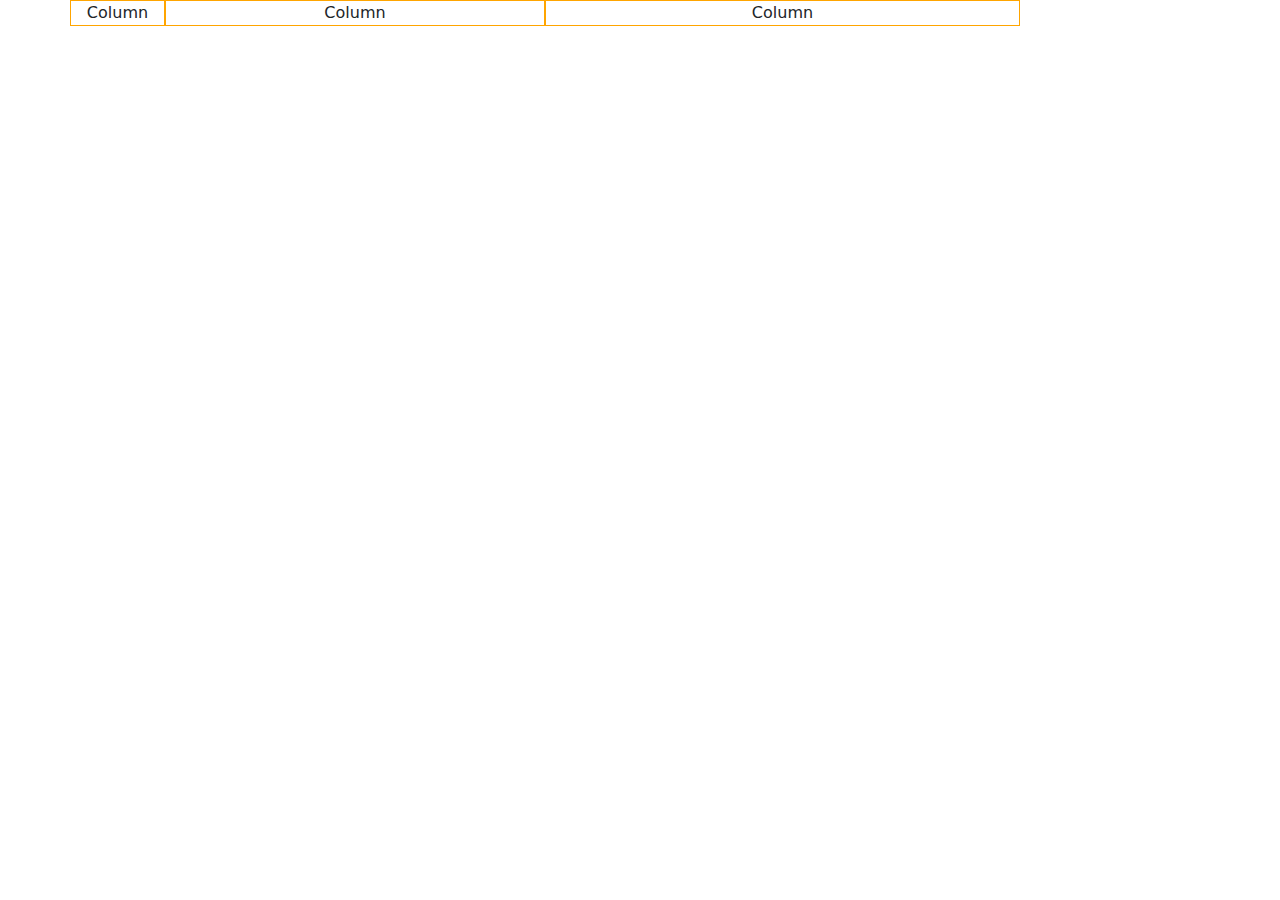
<file: #02. Cách sử dụng Grid system/index.html>
<html lang="en">
    <head>
        <meta charset="UTF-8" />
        <meta name="viewport" content="width=device-width, initial-scale=1.0" />
        <title>#02. Cách sử dụng Grid system</title>
        <link
            href="https://cdn.jsdelivr.net/npm/bootstrap@5.3.3/dist/css/bootstrap.min.css"
            rel="stylesheet"
            integrity="sha384-QWTKZyjpPEjISv5WaRU9OFeRpok6YctnYmDr5pNlyT2bRjXh0JMhjY6hW+ALEwIH"
            crossorigin="anonymous"
        />
    </head>
    <body>
        <div class="container text-center">
            <div class="row">
                <div class="col col-6 col-sm-4 col-lg-1" style="border: 1px solid orange">Column</div>
                <div class="col col-3 col-sm-6 col-lg-4" style="border: 1px solid orange">Column</div>
                <div class="col col-3 col-sm-2 col-lg-5" style="border: 1px solid orange">Column</div>
            </div>
        </div>
    </body>
</html>
</file>
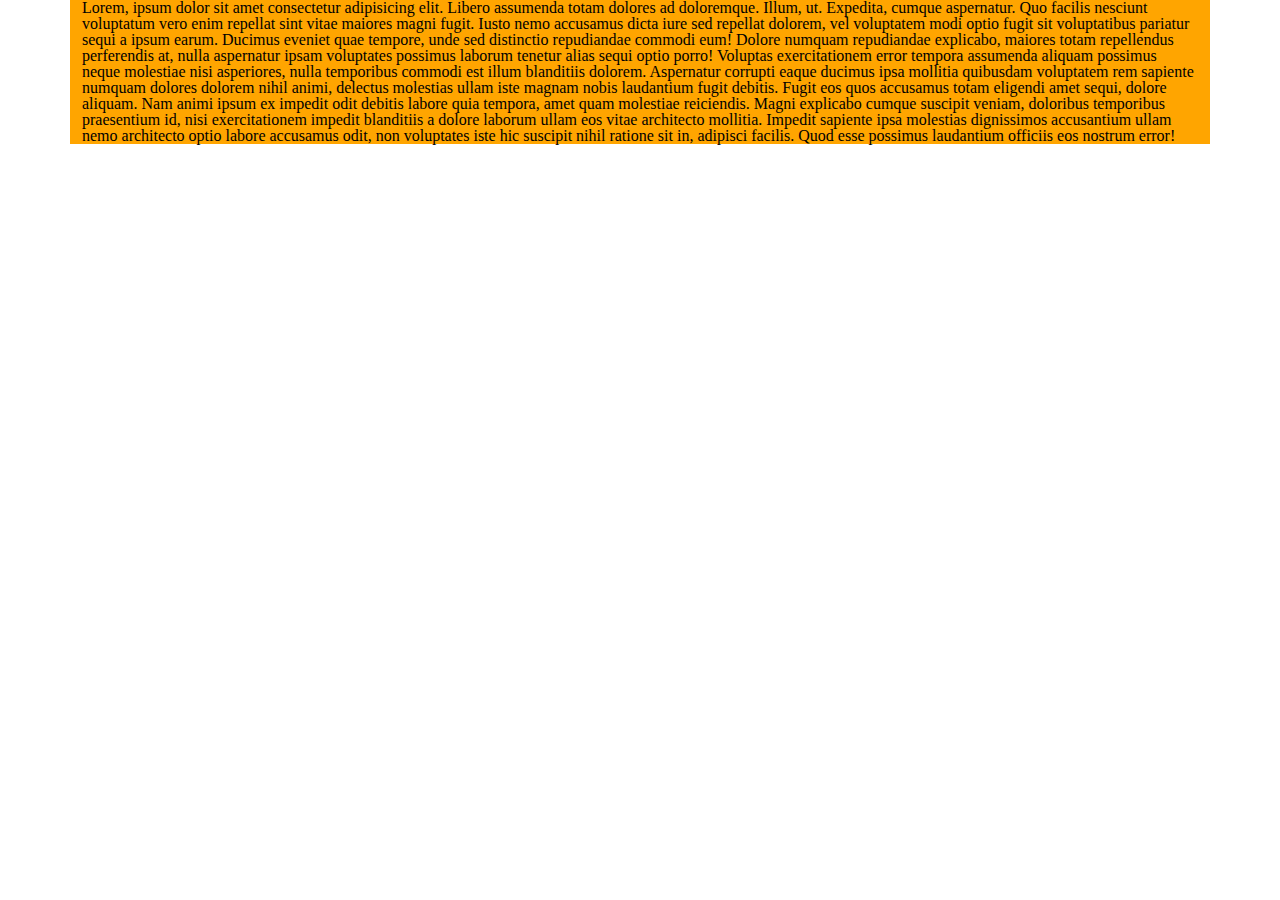
<file: #03. Xây dựng grid system container/index.html>
<html lang="en">
    <head>
        <meta charset="UTF-8" />
        <meta name="viewport" content="width=device-width, initial-scale=1.0" />
        <title>Document</title>
        <!-- Reset css -->
        <link rel="stylesheet" href="reset.css" />
        <!-- Grid system -->
        <link rel="stylesheet" href="grid.css" />
        <!-- Custom css -->
        <link rel="stylesheet" href="style.css" />
    </head>
    <body>
        <div class="container">
            Lorem, ipsum dolor sit amet consectetur adipisicing elit. Libero assumenda totam dolores ad
            doloremque. Illum, ut. Expedita, cumque aspernatur. Quo facilis nesciunt voluptatum vero enim
            repellat sint vitae maiores magni fugit. Iusto nemo accusamus dicta iure sed repellat dolorem, vel
            voluptatem modi optio fugit sit voluptatibus pariatur sequi a ipsum earum. Ducimus eveniet quae
            tempore, unde sed distinctio repudiandae commodi eum! Dolore numquam repudiandae explicabo,
            maiores totam repellendus perferendis at, nulla aspernatur ipsam voluptates possimus laborum
            tenetur alias sequi optio porro! Voluptas exercitationem error tempora assumenda aliquam possimus
            neque molestiae nisi asperiores, nulla temporibus commodi est illum blanditiis dolorem. Aspernatur
            corrupti eaque ducimus ipsa mollitia quibusdam voluptatem rem sapiente numquam dolores dolorem
            nihil animi, delectus molestias ullam iste magnam nobis laudantium fugit debitis. Fugit eos quos
            accusamus totam eligendi amet sequi, dolore aliquam. Nam animi ipsum ex impedit odit debitis
            labore quia tempora, amet quam molestiae reiciendis. Magni explicabo cumque suscipit veniam,
            doloribus temporibus praesentium id, nisi exercitationem impedit blanditiis a dolore laborum ullam
            eos vitae architecto mollitia. Impedit sapiente ipsa molestias dignissimos accusantium ullam nemo
            architecto optio labore accusamus odit, non voluptates iste hic suscipit nihil ratione sit in,
            adipisci facilis. Quod esse possimus laudantium officiis eos nostrum error!
        </div>
    </body>
</html>
</file>
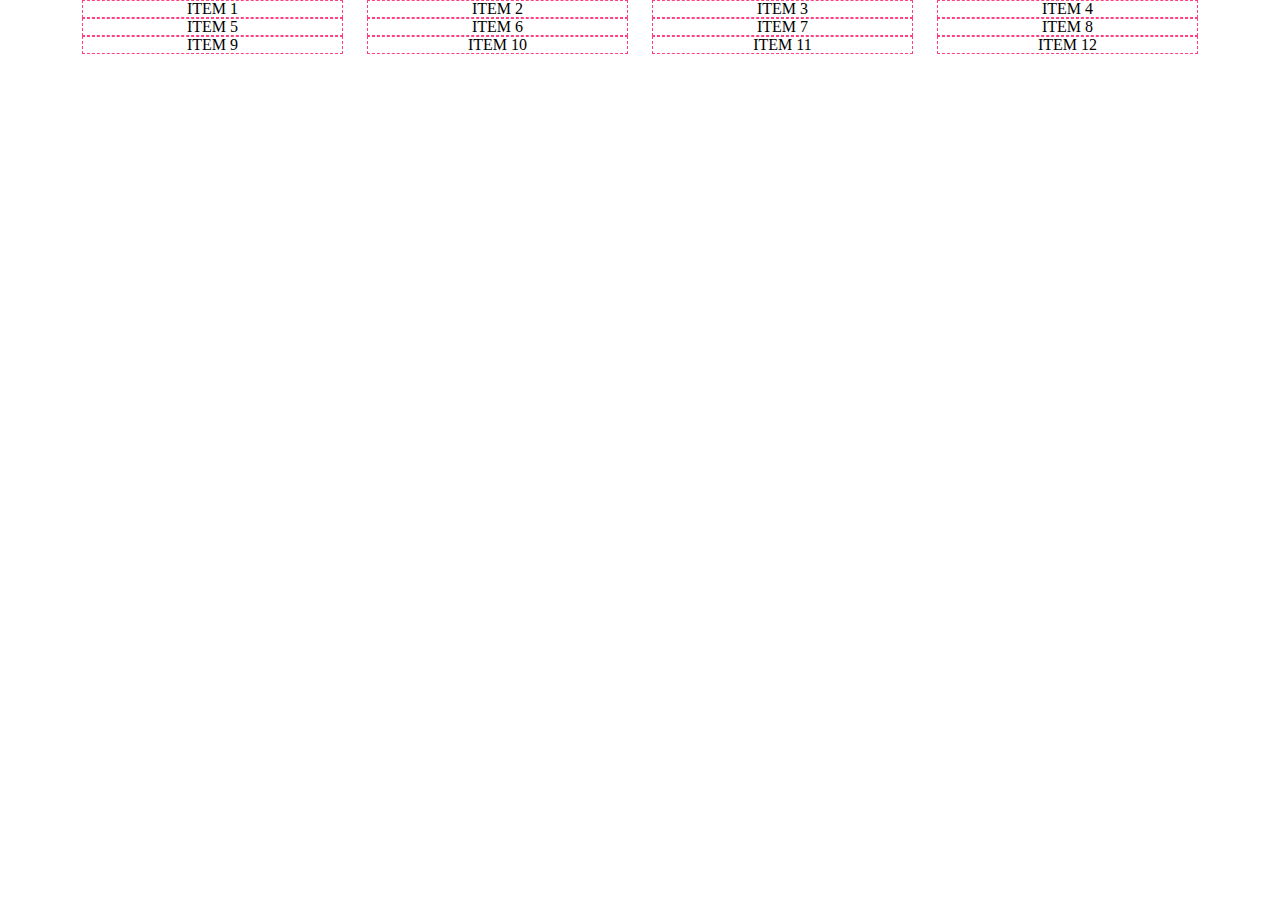
<file: demo/index.html>
<html lang="en">
    <head>
        <meta charset="UTF-8" />
        <meta name="viewport" content="width=device-width, initial-scale=1.0" />
        <title>Demo Using Grid-System</title>
        <!-- reset css -->
        <link rel="stylesheet" href="reset.css" />
        <!-- Variable -->
        <link rel="stylesheet" href="_variable.css" />
        <!-- grid-system -->
        <link rel="stylesheet" href="grid.css" />
        <!-- custom css -->
        <link rel="stylesheet" href="style.css" />
        <!-- <link
            href="https://cdn.jsdelivr.net/npm/bootstrap@5.3.3/dist/css/bootstrap.min.css"
            rel="stylesheet"
            integrity="sha384-QWTKZyjpPEjISv5WaRU9OFeRpok6YctnYmDr5pNlyT2bRjXh0JMhjY6hW+ALEwIH"
            crossorigin="anonymous"
        /> -->
    </head>
    <body>
        <div class="container">
            <div class="row row-cols-2 row-cols-sm-2 row-cols-lg-4">
                <!-- <div class="row"> -->
                <div class="col">
                    <div class="card">ITEM 1</div>
                </div>
                <div class="col">
                    <div class="card">ITEM 2</div>
                </div>
                <div class="col">
                    <div class="card">ITEM 3</div>
                </div>
                <div class="col">
                    <div class="card">ITEM 4</div>
                </div>
                <div class="col">
                    <div class="card">ITEM 5</div>
                </div>
                <div class="col">
                    <div class="card">ITEM 6</div>
                </div>
                <div class="col">
                    <div class="card">ITEM 7</div>
                </div>
                <div class="col">
                    <div class="card">ITEM 8</div>
                </div>
                <div class="col">
                    <div class="card">ITEM 9</div>
                </div>
                <div class="col">
                    <div class="card">ITEM 10</div>
                </div>
                <div class="col">
                    <div class="card">ITEM 11</div>
                </div>
                <div class="col">
                    <div class="card">ITEM 12</div>
                </div>
            </div>
        </div>
    </body>
</html>
</file>
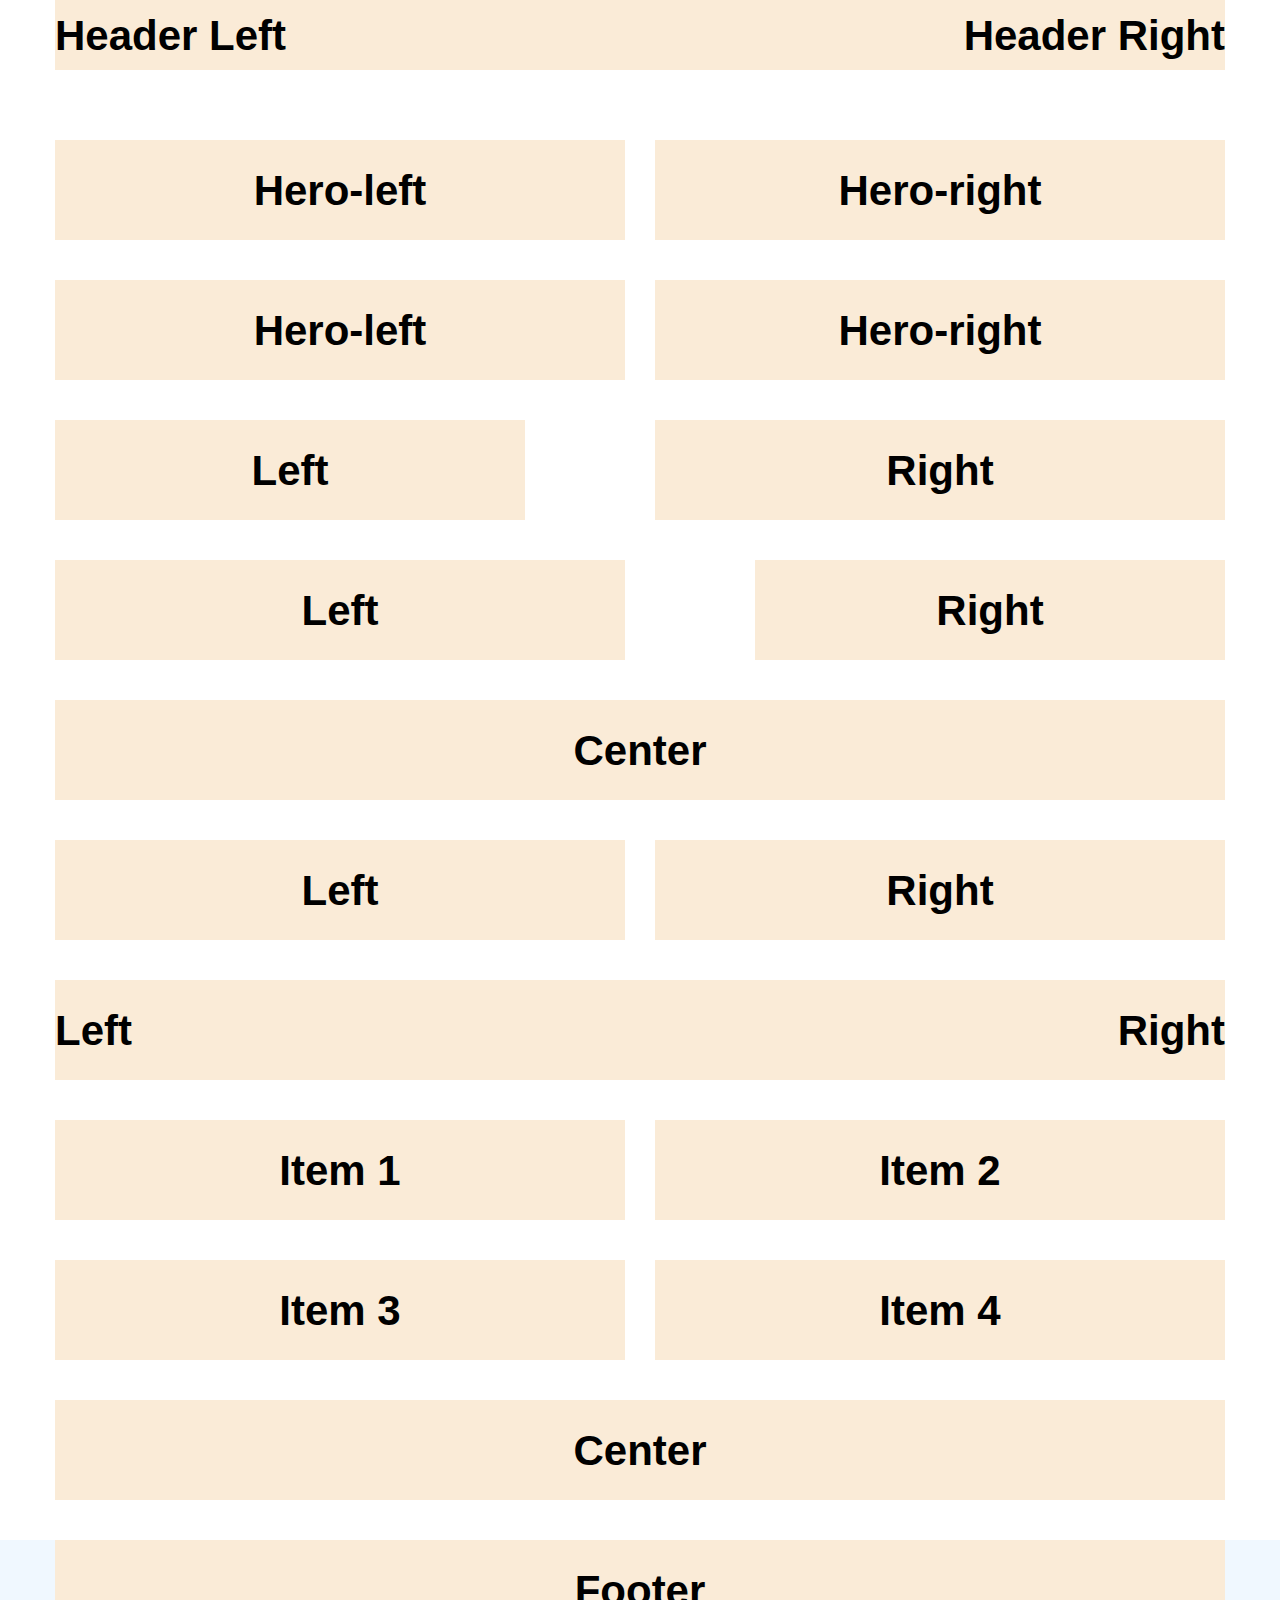
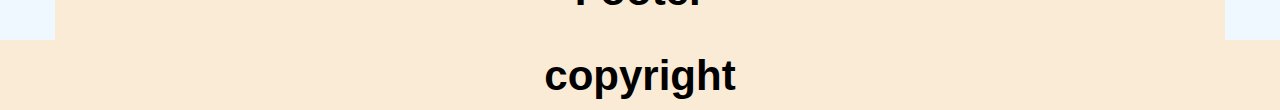
<file: docs/index.html>
<html lang="en">
    <head>
        <meta charset="UTF-8" />
        <meta name="viewport" content="width=device-width, initial-scale=1.0" />
        <title>Test Layout</title>
        <!-- reset -->
        <link rel="stylesheet" href="reset.css" />
        <!-- grid -->
        <link rel="stylesheet" href="grid.css" />
        <!-- style -->
        <link rel="stylesheet" href="style.css" />
        <link
            rel="shortcut icon"
            href="https://cdn-icons-png.flaticon.com/512/6637/6637207.png"
            type="image/x-icon"
        />
    </head>
    <body>
        <div class="container">
            <!-- Header -->
            <header class="header">
                <div class="inner center center-between">
                    <div>Header Left</div>
                    <div>Header Right</div>
                </div>
            </header>

            <!-- hero -->
            <section class="hero">
                <div class="row section-row">
                    <div class="col-lg-6 col-md-6">
                        <div class="inner">Hero-left</div>
                    </div>
                    <div class="col-lg-6 col-md-6">
                        <div class="inner">Hero-right</div>
                    </div>
                </div>

                <div class="row section-row">
                    <div class="col-lg-6 col-md-6">
                        <div class="inner">Hero-left</div>
                    </div>
                    <div class="col-lg-6 col-md-6">
                        <div class="inner">Hero-right</div>
                    </div>
                </div>
            </section>

            <!-- section 2 -->
            <section>
                <div class="row">
                    <div class="col-lg-5 col-md-6">
                        <div class="inner">Left</div>
                    </div>
                    <div class="offset-lg-1 col-md-6 offset-md-0">
                        <div class="inner">Right</div>
                    </div>
                </div>
            </section>

            <!-- section 3 -->
            <section>
                <div class="row">
                    <div class="col-md-6">
                        <div class="inner">Left</div>
                    </div>
                    <div class="col-lg-5 offset-lg-1 col-md-6 offset-md-0">
                        <div class="inner">Right</div>
                    </div>
                </div>
            </section>

            <!-- section 4 -->
            <section>
                <div class="row">
                    <div class="col">
                        <div class="inner center">Center</div>
                    </div>
                </div>

                <div class="row row-cols-md-2 row-cols-1">
                    <div class="col">
                        <div class="inner">Left</div>
                    </div>
                    <div class="col">
                        <div class="inner">Right</div>
                    </div>
                </div>
            </section>

            <!-- section 5 -->
            <section>
                <div class="row">
                    <div class="col">
                        <div class="inner center center-between">
                            <div>Left</div>
                            <div>Right</div>
                        </div>
                    </div>
                </div>

                <div class="row row-cols-md-2 row-cols-1">
                    <div class="col">
                        <div class="inner">Item 1</div>
                    </div>
                    <div class="col">
                        <div class="inner">Item 2</div>
                    </div>
                    <div class="col">
                        <div class="inner">Item 3</div>
                    </div>
                    <div class="col">
                        <div class="inner">Item 4</div>
                    </div>
                </div>
            </section>

            <!-- section -6 -->
            <section>
                <div class="row">
                    <div class="col">
                        <div class="inner center">Center</div>
                    </div>
                </div>
            </section>
        </div>

        <!-- Footer -->
        <footer class="footer">
            <div class="container">
                <div class="inner center">Footer</div>
            </div>
            <div class="copyright">
                <div class="inner center">copyright</div>
            </div>
        </footer>
    </body>
</html>
</file>
<file: #03. Xây dựng grid system container/style.css>
*,
::after,
::before {
    box-sizing: border-box;
}

.container {
    background-color: orange;
}
</file>
<file: demo/_variable.css>
/* File chứa các variable trong CSS */

/* Grid-system */
:root {
    --container-max-width-sm: 540px;
    --container-max-width-md: 720px;
    --container-max-width-lg: 960px;
    --container-max-width-xl: 1140px;
    --container-max-width-xxl: 1320;
}

/* Color */
/* :root {
} */

/* Fonts */
/* :root {
} */
</file>
<file: demo/style.css>
.card {
    border: 1px dashed #ff4081;
    text-align: center;
    border-collapse: collapse;
}
</file>
<file: docs/style.css>
html {
    font-size: 62.5%;
}

body {
    font-family: 'Poppins', sans-serif;
    font-size: 1.6rem;
    line-height: 1.5;
}

.container {
    padding: 0;
}

.inner {
    display: flex;
    justify-content: center;
    align-items: center;

    width: 100%;
    min-height: 70px;
    background-color: antiquewhite;
    font-size: 4.2rem;
    font-weight: 600;
}

.hero {
    margin-top: 7rem;
}

section .inner {
    min-height: 10rem;
    margin-bottom: 4rem;
}

.center {
    display: flex;
    justify-content: center;
    align-items: center;
}

.center-between {
    justify-content: space-between;
}

.footer {
    background-color: aliceblue;
}

.footer > .container > .inner {
    min-height: 10rem;
}
</file>
<file: #03. Xây dựng grid system container/grid.css>
/* X-Small devices (portrait phones, less than 576px) */
/* No media query for `xs` since this is the default in Bootstrap */
.container {
    width: 100%;
    /* căn giữa content */
    margin-left: auto;
    margin-right: auto;
    /* padding = 1/2 gutters (khoảng cách giữa các cột) */
    /* Ở phiên bản 5, gutters là 1.5rem (24px) */
    /* Tuy nhiên, dựa theo dự án xem Gutters bằng bao nhiêu để sử dụng đúng kích thước */
    padding-right: 12px;
    padding-left: 12px;
}

.container-fluid {
    width: 100%;
}

/* Small devices (landscape phones, 576px and up) */
@media (min-width: 576px) {
    .container {
        max-width: 540px;
    }

    .container-fluid {
        width: 100%;
    }
}

/* Medium devices (tablets, 768px and up) */
@media (min-width: 768px) {
    .container {
        max-width: 720px;
    }

    .container-fluid {
        width: 100%;
    }
}

/* Large devices (desktops, 992px and up) */
@media (min-width: 992px) {
    .container {
        max-width: 960px;
    }

    .container-fluid {
        width: 100%;
    }
}

/* X-Large devices (large desktops, 1200px and up) */
@media (min-width: 1200px) {
    .container {
        /* các phiên bản trước 5, Bootstrap sử dụng width là 1170px */
        /* max-width: 1170px; */
        max-width: 1140px;
    }

    .container-fluid {
        width: 100%;
    }
}

/* XX-Large devices (larger desktops, 1400px and up) */
@media (min-width: 1400px) {
    .container {
        max-width: 1320px;
    }

    .container-fluid {
        width: 100%;
    }
}
</file>
<file: demo/grid.css>
/* X-Small devices (portrait phones, less than 576px) */
/* No media query for `xs` since this is the default in Bootstrap */
.container {
    --column-size: 12;
    --spacer: 24px;

    width: 100%;
    /* căn giữa content */
    margin-left: auto;
    margin-right: auto;
    /* padding = 1/2 gutters (khoảng cách giữa các cột) */
    padding-right: calc(var(--spacer) / 2);
    padding-left: calc(var(--spacer) / 2);
}

container-fluid {
    width: 100%;
}

.row {
    --gutters: var(--spacer);

    display: flex;
    flex-wrap: wrap;
    margin-right: calc(-0.5 * var(--gutters));
    margin-left: calc(-0.5 * var(--gutters));
}

.row > * {
    width: 100%;
    padding-left: calc(0.5 * var(--gutters));
    padding-right: calc(0.5 * var(--gutters));
}

.col {
    flex: 1 0;
    /* flex-grow: 1; */
    /* flex-shrink: 0; */
}

.row-cols-1 > * {
    --row-cols-number: 1;

    flex: 0 0 auto;
    width: calc(100% / var(--row-cols-number));
}
.row-cols-2 > * {
    --row-cols-number: 2;

    flex: 0 0 auto;
    width: calc(100% / var(--row-cols-number));
}
.row-cols-3 > * {
    --row-cols-number: 3;

    flex: 0 0 auto;
    width: calc(100% / var(--row-cols-number));
}
.row-cols-4 > * {
    --row-cols-number: 4;

    flex: 0 0 auto;
    width: calc(100% / var(--row-cols-number));
}
.row-cols-5 > * {
    --row-cols-number: 5;

    flex: 0 0 auto;
    width: calc(100% / var(--row-cols-number));
}
.row-cols-6 > * {
    --row-cols-number: 6;

    flex: 0 0 auto;
    width: calc(100% / var(--row-cols-number));
}

.col-1 {
    --column-number: 1;

    flex: 0 0 auto;
    width: calc(100% / var(--column-size) * var(--column-number));
}
.col-2 {
    --column-number: 2;

    flex: 0 0 auto;
    width: calc(100% / var(--column-size) * var(--column-number));
}
.col-3 {
    --column-number: 3;

    flex: 0 0 auto;
    width: calc(100% / var(--column-size) * var(--column-number));
}
.col-4 {
    --column-number: 4;

    flex: 0 0 auto;
    width: calc(100% / var(--column-size) * var(--column-number));
}
.col-5 {
    --column-number: 5;

    flex: 0 0 auto;
    width: calc(100% / var(--column-size) * var(--column-number));
}
.col-6 {
    --column-number: 6;

    flex: 0 0 auto;
    width: calc(100% / var(--column-size) * var(--column-number));
}
.col-7 {
    --column-number: 7;

    flex: 0 0 auto;
    width: calc(100% / var(--column-size) * var(--column-number));
}
.col-8 {
    --column-number: 8;

    flex: 0 0 auto;
    width: calc(100% / var(--column-size) * var(--column-number));
}
.col-9 {
    --column-number: 9;

    flex: 0 0 auto;
    width: calc(100% / var(--column-size) * var(--column-number));
}
.col-10 {
    --column-number: 10;

    flex: 0 0 auto;
    width: calc(100% / var(--column-size) * var(--column-number));
}
.col-11 {
    --column-number: 11;

    flex: 0 0 auto;
    width: calc(100% / var(--column-size) * var(--column-number));
}
.col-12 {
    --column-number: 12;

    flex: 0 0 auto;
    width: calc(100% / var(--column-size) * var(--column-number));
}

.offset-1 {
    margin-left: calc(100% / var(--column-size) * 1);
}
.offset-2 {
    margin-left: calc(100% / var(--column-size) * 2);
}
.offset-3 {
    margin-left: calc(100% / var(--column-size) * 3);
}
.offset-4 {
    margin-left: calc(100% / var(--column-size) * 4);
}
.offset-5 {
    margin-left: calc(100% / var(--column-size) * 5);
}
.offset-6 {
    margin-left: calc(100% / var(--column-size) * 6);
}
.offset-7 {
    margin-left: calc(100% / var(--column-size) * 7);
}
.offset-8 {
    margin-left: calc(100% / var(--column-size) * 8);
}
.offset-9 {
    margin-left: calc(100% / var(--column-size) * 9);
}
.offset-10 {
    margin-left: calc(100% / var(--column-size) * 10);
}
.offset-11 {
    margin-left: calc(100% / var(--column-size) * 11);
}

.g-0 {
    --gutters: 0;
}
.g-1 {
    --gutters: calc(0.25 * var(--spacer));
}
.g-2 {
    --gutters: calc(0.5 * var(--spacer));
}
.g-3 {
    --gutters: calc(1 * var(--spacer));
}
.g-4 {
    --gutters: calc(1.25 * var(--spacer));
}
.g-5 {
    --gutters: calc(1.5 * var(--spacer));
}
.g-6 {
    --gutters: calc(3 * var(--spacer));
}

/* Small devices (landscape phones, 576px and up) */
@media (min-width: 576px) {
    .container {
        max-width: 540px;
    }

    .container-fluid {
        width: 100%;
    }

    .row-cols-sm-1 > * {
        --row-cols-number: 1;

        flex: 0 0 auto;
        width: calc(100% / var(--row-cols-number));
    }
    .row-cols-sm-2 > * {
        --row-cols-number: 2;

        flex: 0 0 auto;
        width: calc(100% / var(--row-cols-number));
    }
    .row-cols-sm-3 > * {
        --row-cols-number: 3;

        flex: 0 0 auto;
        width: calc(100% / var(--row-cols-number));
    }
    .row-cols-sm-4 > * {
        --row-cols-number: 4;

        flex: 0 0 auto;
        width: calc(100% / var(--row-cols-number));
    }
    .row-cols-sm-5 > * {
        --row-cols-number: 5;

        flex: 0 0 auto;
        width: calc(100% / var(--row-cols-number));
    }
    .row-cols-sm-6 > * {
        --row-cols-number: 6;

        flex: 0 0 auto;
        width: calc(100% / var(--row-cols-number));
    }

    .col-sm-1 {
        --column-number: 1;

        flex: 0 0 auto;
        width: calc(100% / var(--column-size) * var(--column-number));
    }
    .col-sm-2 {
        --column-number: 2;

        flex: 0 0 auto;
        width: calc(100% / var(--column-size) * var(--column-number));
    }
    .col-sm-3 {
        --column-number: 3;

        flex: 0 0 auto;
        width: calc(100% / var(--column-size) * var(--column-number));
    }
    .col-sm-4 {
        --column-number: 4;

        flex: 0 0 auto;
        width: calc(100% / var(--column-size) * var(--column-number));
    }
    .col-sm-5 {
        --column-number: 5;

        flex: 0 0 auto;
        width: calc(100% / var(--column-size) * var(--column-number));
    }
    .col-sm-6 {
        --column-number: 6;

        flex: 0 0 auto;
        width: calc(100% / var(--column-size) * var(--column-number));
    }
    .col-sm-7 {
        --column-number: 7;

        flex: 0 0 auto;
        width: calc(100% / var(--column-size) * var(--column-number));
    }
    .col-sm-8 {
        --column-number: 8;

        flex: 0 0 auto;
        width: calc(100% / var(--column-size) * var(--column-number));
    }
    .col-sm-9 {
        --column-number: 9;

        flex: 0 0 auto;
        width: calc(100% / var(--column-size) * var(--column-number));
    }
    .col-sm-10 {
        --column-number: 10;

        flex: 0 0 auto;
        width: calc(100% / var(--column-size) * var(--column-number));
    }
    .col-sm-11 {
        --column-number: 11;

        flex: 0 0 auto;
        width: calc(100% / var(--column-size) * var(--column-number));
    }
    .col-sm-12 {
        --column-number: 12;

        flex: 0 0 auto;
        width: calc(100% / var(--column-size) * var(--column-number));
    }

    .offset-sm-0 {
        margin-left: 0;
    }
    .offset-sm-1 {
        margin-left: calc(100% / var(--column-size) * 1);
    }
    .offset-sm-2 {
        margin-left: calc(100% / var(--column-size) * 2);
    }
    .offset-sm-3 {
        margin-left: calc(100% / var(--column-size) * 3);
    }
    .offset-sm-4 {
        margin-left: calc(100% / var(--column-size) * 4);
    }
    .offset-sm-5 {
        margin-left: calc(100% / var(--column-size) * 5);
    }
    .offset-sm-6 {
        margin-left: calc(100% / var(--column-size) * 6);
    }
    .offset-sm-7 {
        margin-left: calc(100% / var(--column-size) * 7);
    }
    .offset-sm-8 {
        margin-left: calc(100% / var(--column-size) * 8);
    }
    .offset-sm-9 {
        margin-left: calc(100% / var(--column-size) * 9);
    }
    .offset-sm-10 {
        margin-left: calc(100% / var(--column-size) * 10);
    }
    .offset-sm-11 {
        margin-left: calc(100% / var(--column-size) * 11);
    }

    .g-sm-0 {
        --gutters: 0;
    }
    .g-sm-1 {
        --gutters: calc(0.25 * var(--spacer));
    }
    .g-sm-2 {
        --gutters: calc(0.5 * var(--spacer));
    }
    .g-sm-3 {
        --gutters: calc(1 * var(--spacer));
    }
    .g-sm-4 {
        --gutters: calc(1.25 * var(--spacer));
    }
    .g-sm-5 {
        --gutters: calc(1.5 * var(--spacer));
    }
    .g-sm-6 {
        --gutters: calc(3 * var(--spacer));
    }
}

/* Medium devices (tablets, 768px and up) */
@media (min-width: 768px) {
    .container {
        max-width: 720px;
    }

    .container-fluid {
        width: 100%;
    }

    .row-cols-md-1 > * {
        --row-cols-number: 1;

        flex: 0 0 auto;
        width: calc(100% / var(--row-cols-number));
    }
    .row-cols-md-2 > * {
        --row-cols-number: 2;

        flex: 0 0 auto;
        width: calc(100% / var(--row-cols-number));
    }
    .row-cols-md-3 > * {
        --row-cols-number: 3;

        flex: 0 0 auto;
        width: calc(100% / var(--row-cols-number));
    }
    .row-cols-md-4 > * {
        --row-cols-number: 4;

        flex: 0 0 auto;
        width: calc(100% / var(--row-cols-number));
    }
    .row-cols-md-5 > * {
        --row-cols-number: 5;

        flex: 0 0 auto;
        width: calc(100% / var(--row-cols-number));
    }
    .row-cols-md-6 > * {
        --row-cols-number: 6;

        flex: 0 0 auto;
        width: calc(100% / var(--row-cols-number));
    }

    .col-md-1 {
        --column-number: 1;

        flex: 0 0 auto;
        width: calc(100% / var(--column-size) * var(--column-number));
    }
    .col-md-2 {
        --column-number: 2;

        flex: 0 0 auto;
        width: calc(100% / var(--column-size) * var(--column-number));
    }
    .col-md-3 {
        --column-number: 3;

        flex: 0 0 auto;
        width: calc(100% / var(--column-size) * var(--column-number));
    }
    .col-md-4 {
        --column-number: 4;

        flex: 0 0 auto;
        width: calc(100% / var(--column-size) * var(--column-number));
    }
    .col-md-5 {
        --column-number: 5;

        flex: 0 0 auto;
        width: calc(100% / var(--column-size) * var(--column-number));
    }
    .col-md-6 {
        --column-number: 6;

        flex: 0 0 auto;
        width: calc(100% / var(--column-size) * var(--column-number));
    }
    .col-md-7 {
        --column-number: 7;

        flex: 0 0 auto;
        width: calc(100% / var(--column-size) * var(--column-number));
    }
    .col-md-8 {
        --column-number: 8;

        flex: 0 0 auto;
        width: calc(100% / var(--column-size) * var(--column-number));
    }
    .col-md-9 {
        --column-number: 9;

        flex: 0 0 auto;
        width: calc(100% / var(--column-size) * var(--column-number));
    }
    .col-md-10 {
        --column-number: 10;

        flex: 0 0 auto;
        width: calc(100% / var(--column-size) * var(--column-number));
    }
    .col-md-11 {
        --column-number: 11;

        flex: 0 0 auto;
        width: calc(100% / var(--column-size) * var(--column-number));
    }
    .col-md-12 {
        --column-number: 12;

        flex: 0 0 auto;
        width: calc(100% / var(--column-size) * var(--column-number));
    }

    .offset-md-0 {
        margin-left: 0;
    }
    .offset-md-1 {
        margin-left: calc(100% / var(--column-size) * 1);
    }
    .offset-md-2 {
        margin-left: calc(100% / var(--column-size) * 2);
    }
    .offset-md-3 {
        margin-left: calc(100% / var(--column-size) * 3);
    }
    .offset-md-4 {
        margin-left: calc(100% / var(--column-size) * 4);
    }
    .offset-md-5 {
        margin-left: calc(100% / var(--column-size) * 5);
    }
    .offset-md-6 {
        margin-left: calc(100% / var(--column-size) * 6);
    }
    .offset-md-7 {
        margin-left: calc(100% / var(--column-size) * 7);
    }
    .offset-md-8 {
        margin-left: calc(100% / var(--column-size) * 8);
    }
    .offset-md-9 {
        margin-left: calc(100% / var(--column-size) * 9);
    }
    .offset-md-10 {
        margin-left: calc(100% / var(--column-size) * 10);
    }
    .offset-md-11 {
        margin-left: calc(100% / var(--column-size) * 11);
    }

    .g-md-0 {
        --gutters: 0;
    }
    .g-md-1 {
        --gutters: calc(0.25 * var(--spacer));
    }
    .g-md-2 {
        --gutters: calc(0.5 * var(--spacer));
    }
    .g-md-3 {
        --gutters: calc(1 * var(--spacer));
    }
    .g-md-4 {
        --gutters: calc(1.25 * var(--spacer));
    }
    .g-md-5 {
        --gutters: calc(1.5 * var(--spacer));
    }
    .g-md-6 {
        --gutters: calc(3 * var(--spacer));
    }
}

/* Large devices (desktops, 992px and up) */
@media (min-width: 992px) {
    .container {
        max-width: 960px;
    }

    .container-fluid {
        width: 100%;
    }

    .row-cols-lg-1 > * {
        --row-cols-number: 1;

        flex: 0 0 auto;
        width: calc(100% / var(--row-cols-number));
    }
    .row-cols-lg-2 > * {
        --row-cols-number: 2;

        flex: 0 0 auto;
        width: calc(100% / var(--row-cols-number));
    }
    .row-cols-lg-3 > * {
        --row-cols-number: 3;

        flex: 0 0 auto;
        width: calc(100% / var(--row-cols-number));
    }
    .row-cols-lg-4 > * {
        --row-cols-number: 4;

        flex: 0 0 auto;
        width: calc(100% / var(--row-cols-number));
    }
    .row-cols-lg-5 > * {
        --row-cols-number: 5;

        flex: 0 0 auto;
        width: calc(100% / var(--row-cols-number));
    }
    .row-cols-lg-6 > * {
        --row-cols-number: 6;

        flex: 0 0 auto;
        width: calc(100% / var(--row-cols-number));
    }

    .col-lg-1 {
        --column-number: 1;

        flex: 0 0 auto;
        width: calc(100% / var(--column-size) * var(--column-number));
    }
    .col-lg-2 {
        --column-number: 2;

        flex: 0 0 auto;
        width: calc(100% / var(--column-size) * var(--column-number));
    }
    .col-lg-3 {
        --column-number: 3;

        flex: 0 0 auto;
        width: calc(100% / var(--column-size) * var(--column-number));
    }
    .col-lg-4 {
        --column-number: 4;

        flex: 0 0 auto;
        width: calc(100% / var(--column-size) * var(--column-number));
    }
    .col-lg-5 {
        --column-number: 5;

        flex: 0 0 auto;
        width: calc(100% / var(--column-size) * var(--column-number));
    }
    .col-lg-6 {
        --column-number: 6;

        flex: 0 0 auto;
        width: calc(100% / var(--column-size) * var(--column-number));
    }
    .col-lg-7 {
        --column-number: 7;

        flex: 0 0 auto;
        width: calc(100% / var(--column-size) * var(--column-number));
    }
    .col-lg-8 {
        --column-number: 8;

        flex: 0 0 auto;
        width: calc(100% / var(--column-size) * var(--column-number));
    }
    .col-lg-9 {
        --column-number: 9;

        flex: 0 0 auto;
        width: calc(100% / var(--column-size) * var(--column-number));
    }
    .col-lg-10 {
        --column-number: 10;

        flex: 0 0 auto;
        width: calc(100% / var(--column-size) * var(--column-number));
    }
    .col-lg-11 {
        --column-number: 11;

        flex: 0 0 auto;
        width: calc(100% / var(--column-size) * var(--column-number));
    }
    .col-lg-12 {
        --column-number: 12;

        flex: 0 0 auto;
        width: calc(100% / var(--column-size) * var(--column-number));
    }

    .offset-lg-0 {
        margin-left: 0;
    }
    .offset-lg-1 {
        margin-left: calc(100% / var(--column-size) * 1);
    }
    .offset-lg-2 {
        margin-left: calc(100% / var(--column-size) * 2);
    }
    .offset-lg-3 {
        margin-left: calc(100% / var(--column-size) * 3);
    }
    .offset-lg-4 {
        margin-left: calc(100% / var(--column-size) * 4);
    }
    .offset-lg-5 {
        margin-left: calc(100% / var(--column-size) * 5);
    }
    .offset-lg-6 {
        margin-left: calc(100% / var(--column-size) * 6);
    }
    .offset-lg-7 {
        margin-left: calc(100% / var(--column-size) * 7);
    }
    .offset-lg-8 {
        margin-left: calc(100% / var(--column-size) * 8);
    }
    .offset-lg-9 {
        margin-left: calc(100% / var(--column-size) * 9);
    }
    .offset-lg-10 {
        margin-left: calc(100% / var(--column-size) * 10);
    }
    .offset-lg-11 {
        margin-left: calc(100% / var(--column-size) * 11);
    }

    .g-lg-0 {
        --gutters: 0;
    }
    .g-lg-1 {
        --gutters: calc(0.25 * var(--spacer));
    }
    .g-lg-2 {
        --gutters: calc(0.5 * var(--spacer));
    }
    .g-lg-3 {
        --gutters: calc(1 * var(--spacer));
    }
    .g-lg-4 {
        --gutters: calc(1.25 * var(--spacer));
    }
    .g-lg-5 {
        --gutters: calc(1.5 * var(--spacer));
    }
    .g-lg-6 {
        --gutters: calc(3 * var(--spacer));
    }
}

/* X-Large devices (large desktops, 1200px and up) */
@media (min-width: 1200px) {
    .container {
        /* các phiên bản trước 5, Bootstrap sử dụng width là 1170px */
        /* max-width: 1170px; */
        max-width: 1140px;
    }

    .container-fluid {
        width: 100%;
    }

    .row-cols-xl-1 > * {
        --row-cols-number: 1;

        flex: 0 0 auto;
        width: calc(100% / var(--row-cols-number));
    }
    .row-cols-xl-2 > * {
        --row-cols-number: 2;

        flex: 0 0 auto;
        width: calc(100% / var(--row-cols-number));
    }
    .row-cols-xl-3 > * {
        --row-cols-number: 3;

        flex: 0 0 auto;
        width: calc(100% / var(--row-cols-number));
    }
    .row-cols-xl-4 > * {
        --row-cols-number: 4;

        flex: 0 0 auto;
        width: calc(100% / var(--row-cols-number));
    }
    .row-cols-xl-5 > * {
        --row-cols-number: 5;

        flex: 0 0 auto;
        width: calc(100% / var(--row-cols-number));
    }
    .row-cols-xl-6 > * {
        --row-cols-number: 6;

        flex: 0 0 auto;
        width: calc(100% / var(--row-cols-number));
    }

    .col-xl-1 {
        --column-number: 1;

        flex: 0 0 auto;
        width: calc(100% / var(--column-size) * var(--column-number));
    }
    .col-xl-2 {
        --column-number: 2;

        flex: 0 0 auto;
        width: calc(100% / var(--column-size) * var(--column-number));
    }
    .col-xl-3 {
        --column-number: 3;

        flex: 0 0 auto;
        width: calc(100% / var(--column-size) * var(--column-number));
    }
    .col-xl-4 {
        --column-number: 4;

        flex: 0 0 auto;
        width: calc(100% / var(--column-size) * var(--column-number));
    }
    .col-xl-5 {
        --column-number: 5;

        flex: 0 0 auto;
        width: calc(100% / var(--column-size) * var(--column-number));
    }
    .col-xl-6 {
        --column-number: 6;

        flex: 0 0 auto;
        width: calc(100% / var(--column-size) * var(--column-number));
    }
    .col-xl-7 {
        --column-number: 7;

        flex: 0 0 auto;
        width: calc(100% / var(--column-size) * var(--column-number));
    }
    .col-xl-8 {
        --column-number: 8;

        flex: 0 0 auto;
        width: calc(100% / var(--column-size) * var(--column-number));
    }
    .col-xl-9 {
        --column-number: 9;

        flex: 0 0 auto;
        width: calc(100% / var(--column-size) * var(--column-number));
    }
    .col-xl-10 {
        --column-number: 10;

        flex: 0 0 auto;
        width: calc(100% / var(--column-size) * var(--column-number));
    }
    .col-xl-11 {
        --column-number: 11;

        flex: 0 0 auto;
        width: calc(100% / var(--column-size) * var(--column-number));
    }
    .col-xl-12 {
        --column-number: 12;

        flex: 0 0 auto;
        width: calc(100% / var(--column-size) * var(--column-number));
    }

    .offset-xl-0 {
        margin-left: 0;
    }
    .offset-xl-1 {
        margin-left: calc(100% / var(--column-size) * 1);
    }
    .offset-xl-2 {
        margin-left: calc(100% / var(--column-size) * 2);
    }
    .offset-xl-3 {
        margin-left: calc(100% / var(--column-size) * 3);
    }
    .offset-xl-4 {
        margin-left: calc(100% / var(--column-size) * 4);
    }
    .offset-xl-5 {
        margin-left: calc(100% / var(--column-size) * 5);
    }
    .offset-xl-6 {
        margin-left: calc(100% / var(--column-size) * 6);
    }
    .offset-xl-7 {
        margin-left: calc(100% / var(--column-size) * 7);
    }
    .offset-xl-8 {
        margin-left: calc(100% / var(--column-size) * 8);
    }
    .offset-xl-9 {
        margin-left: calc(100% / var(--column-size) * 9);
    }
    .offset-xl-10 {
        margin-left: calc(100% / var(--column-size) * 10);
    }
    .offset-xl-11 {
        margin-left: calc(100% / var(--column-size) * 11);
    }

    .g-xl-0 {
        --gutters: 0;
    }
    .g-xl-1 {
        --gutters: calc(0.25 * var(--spacer));
    }
    .g-xl-2 {
        --gutters: calc(0.5 * var(--spacer));
    }
    .g-xl-3 {
        --gutters: calc(1 * var(--spacer));
    }
    .g-xl-4 {
        --gutters: calc(1.25 * var(--spacer));
    }
    .g-xl-5 {
        --gutters: calc(1.5 * var(--spacer));
    }
    .g-xl-6 {
        --gutters: calc(3 * var(--spacer));
    }
}

/* XX-Large devices (larger desktops, 1400px and up) */
@media (min-width: 1400px) {
    .container {
        max-width: 1320px;
    }

    .container-fluid {
        width: 100%;
    }

    .row-cols-xxl-1 > * {
        --row-cols-number: 1;

        flex: 0 0 auto;
        width: calc(100% / var(--row-cols-number));
    }
    .row-cols-xxl-2 > * {
        --row-cols-number: 2;

        flex: 0 0 auto;
        width: calc(100% / var(--row-cols-number));
    }
    .row-cols-xxl-3 > * {
        --row-cols-number: 3;

        flex: 0 0 auto;
        width: calc(100% / var(--row-cols-number));
    }
    .row-cols-xxl-4 > * {
        --row-cols-number: 4;

        flex: 0 0 auto;
        width: calc(100% / var(--row-cols-number));
    }
    .row-cols-xxl-5 > * {
        --row-cols-number: 5;

        flex: 0 0 auto;
        width: calc(100% / var(--row-cols-number));
    }
    .row-cols-xxl-6 > * {
        --row-cols-number: 6;

        flex: 0 0 auto;
        width: calc(100% / var(--row-cols-number));
    }

    .col-xxl-1 {
        --column-number: 1;

        flex: 0 0 auto;
        width: calc(100% / var(--column-size) * var(--column-number));
    }
    .col-xxl-2 {
        --column-number: 2;

        flex: 0 0 auto;
        width: calc(100% / var(--column-size) * var(--column-number));
    }
    .col-xxl-3 {
        --column-number: 3;

        flex: 0 0 auto;
        width: calc(100% / var(--column-size) * var(--column-number));
    }
    .col-xxl-4 {
        --column-number: 4;

        flex: 0 0 auto;
        width: calc(100% / var(--column-size) * var(--column-number));
    }
    .col-xxl-5 {
        --column-number: 5;

        flex: 0 0 auto;
        width: calc(100% / var(--column-size) * var(--column-number));
    }
    .col-xxl-6 {
        --column-number: 6;

        flex: 0 0 auto;
        width: calc(100% / var(--column-size) * var(--column-number));
    }
    .col-xxl-7 {
        --column-number: 7;

        flex: 0 0 auto;
        width: calc(100% / var(--column-size) * var(--column-number));
    }
    .col-xxl-8 {
        --column-number: 8;

        flex: 0 0 auto;
        width: calc(100% / var(--column-size) * var(--column-number));
    }
    .col-xxl-9 {
        --column-number: 9;

        flex: 0 0 auto;
        width: calc(100% / var(--column-size) * var(--column-number));
    }
    .col-xxl-10 {
        --column-number: 10;

        flex: 0 0 auto;
        width: calc(100% / var(--column-size) * var(--column-number));
    }
    .col-xxl-11 {
        --column-number: 11;

        flex: 0 0 auto;
        width: calc(100% / var(--column-size) * var(--column-number));
    }
    .col-xxl-12 {
        --column-number: 12;

        flex: 0 0 auto;
        width: calc(100% / var(--column-size) * var(--column-number));
    }

    .offset-xxl-0 {
        margin-left: 0;
    }
    .offset-xxl-1 {
        margin-left: calc(100% / var(--column-size) * 1);
    }
    .offset-xxl-2 {
        margin-left: calc(100% / var(--column-size) * 2);
    }
    .offset-xxl-3 {
        margin-left: calc(100% / var(--column-size) * 3);
    }
    .offset-xxl-4 {
        margin-left: calc(100% / var(--column-size) * 4);
    }
    .offset-xxl-5 {
        margin-left: calc(100% / var(--column-size) * 5);
    }
    .offset-xxl-6 {
        margin-left: calc(100% / var(--column-size) * 6);
    }
    .offset-xxl-7 {
        margin-left: calc(100% / var(--column-size) * 7);
    }
    .offset-xxl-8 {
        margin-left: calc(100% / var(--column-size) * 8);
    }
    .offset-xxl-9 {
        margin-left: calc(100% / var(--column-size) * 9);
    }
    .offset-xxl-10 {
        margin-left: calc(100% / var(--column-size) * 10);
    }
    .offset-xxl-11 {
        margin-left: calc(100% / var(--column-size) * 11);
    }

    .g-xxl-0 {
        --gutters: 0;
    }
    .g-xxl-1 {
        --gutters: calc(0.25 * var(--spacer));
    }
    .g-xxl-2 {
        --gutters: calc(0.5 * var(--spacer));
    }
    .g-xxl-3 {
        --gutters: calc(1 * var(--spacer));
    }
    .g-xxl-4 {
        --gutters: calc(1.25 * var(--spacer));
    }
    .g-xxl-5 {
        --gutters: calc(1.5 * var(--spacer));
    }
    .g-xxl-6 {
        --gutters: calc(3 * var(--spacer));
    }
}
</file>
<file: docs/grid.css>
/* X-Small devices (portrait phones, less than 576px) */
/* No media query for `xs` since this is the default in Bootstrap */
.container {
    --column-size: 12;
    --spacer: 30px;
    /* --spacer: 24px; */

    width: 100%;
    /* căn giữa content */
    margin-left: auto;
    margin-right: auto;
    /* padding = 1/2 gutters (khoảng cách giữa các cột) */
    padding-right: calc(var(--spacer) / 2);
    padding-left: calc(var(--spacer) / 2);
}

container-fluid {
    width: 100%;
}

.row {
    --gutters: var(--spacer);

    display: flex;
    flex-wrap: wrap;
    margin-right: calc(-0.5 * var(--gutters));
    margin-left: calc(-0.5 * var(--gutters));
}

.row > * {
    width: 100%;
    padding-left: calc(0.5 * var(--gutters));
    padding-right: calc(0.5 * var(--gutters));
}

.col {
    flex: 1 0;
    /* flex-grow: 1; */
    /* flex-shrink: 0; */
}

.row-cols-1 > * {
    --row-cols-number: 1;

    flex: 0 0 auto;
    width: calc(100% / var(--row-cols-number));
}
.row-cols-2 > * {
    --row-cols-number: 2;

    flex: 0 0 auto;
    width: calc(100% / var(--row-cols-number));
}
.row-cols-3 > * {
    --row-cols-number: 3;

    flex: 0 0 auto;
    width: calc(100% / var(--row-cols-number));
}
.row-cols-4 > * {
    --row-cols-number: 4;

    flex: 0 0 auto;
    width: calc(100% / var(--row-cols-number));
}
.row-cols-5 > * {
    --row-cols-number: 5;

    flex: 0 0 auto;
    width: calc(100% / var(--row-cols-number));
}
.row-cols-6 > * {
    --row-cols-number: 6;

    flex: 0 0 auto;
    width: calc(100% / var(--row-cols-number));
}

.col-1 {
    --column-number: 1;

    flex: 0 0 auto;
    width: calc(100% / var(--column-size) * var(--column-number));
}
.col-2 {
    --column-number: 2;

    flex: 0 0 auto;
    width: calc(100% / var(--column-size) * var(--column-number));
}
.col-3 {
    --column-number: 3;

    flex: 0 0 auto;
    width: calc(100% / var(--column-size) * var(--column-number));
}
.col-4 {
    --column-number: 4;

    flex: 0 0 auto;
    width: calc(100% / var(--column-size) * var(--column-number));
}
.col-5 {
    --column-number: 5;

    flex: 0 0 auto;
    width: calc(100% / var(--column-size) * var(--column-number));
}
.col-6 {
    --column-number: 6;

    flex: 0 0 auto;
    width: calc(100% / var(--column-size) * var(--column-number));
}
.col-7 {
    --column-number: 7;

    flex: 0 0 auto;
    width: calc(100% / var(--column-size) * var(--column-number));
}
.col-8 {
    --column-number: 8;

    flex: 0 0 auto;
    width: calc(100% / var(--column-size) * var(--column-number));
}
.col-9 {
    --column-number: 9;

    flex: 0 0 auto;
    width: calc(100% / var(--column-size) * var(--column-number));
}
.col-10 {
    --column-number: 10;

    flex: 0 0 auto;
    width: calc(100% / var(--column-size) * var(--column-number));
}
.col-11 {
    --column-number: 11;

    flex: 0 0 auto;
    width: calc(100% / var(--column-size) * var(--column-number));
}
.col-12 {
    --column-number: 12;

    flex: 0 0 auto;
    width: calc(100% / var(--column-size) * var(--column-number));
}

.offset-1 {
    margin-left: calc(100% / var(--column-size) * 1);
}
.offset-2 {
    margin-left: calc(100% / var(--column-size) * 2);
}
.offset-3 {
    margin-left: calc(100% / var(--column-size) * 3);
}
.offset-4 {
    margin-left: calc(100% / var(--column-size) * 4);
}
.offset-5 {
    margin-left: calc(100% / var(--column-size) * 5);
}
.offset-6 {
    margin-left: calc(100% / var(--column-size) * 6);
}
.offset-7 {
    margin-left: calc(100% / var(--column-size) * 7);
}
.offset-8 {
    margin-left: calc(100% / var(--column-size) * 8);
}
.offset-9 {
    margin-left: calc(100% / var(--column-size) * 9);
}
.offset-10 {
    margin-left: calc(100% / var(--column-size) * 10);
}
.offset-11 {
    margin-left: calc(100% / var(--column-size) * 11);
}

.g-0 {
    --gutters: 0;
}
.g-1 {
    --gutters: calc(0.25 * var(--spacer));
}
.g-2 {
    --gutters: calc(0.5 * var(--spacer));
}
.g-3 {
    --gutters: calc(1 * var(--spacer));
}
.g-4 {
    --gutters: calc(1.25 * var(--spacer));
}
.g-5 {
    --gutters: calc(1.5 * var(--spacer));
}
.g-6 {
    --gutters: calc(3 * var(--spacer));
}

/* Small devices (landscape phones, 576px and up) */
@media (min-width: 576px) {
    .container {
        max-width: 540px;
    }

    .container-fluid {
        width: 100%;
    }

    .row-cols-sm-1 > * {
        --row-cols-number: 1;

        flex: 0 0 auto;
        width: calc(100% / var(--row-cols-number));
    }
    .row-cols-sm-2 > * {
        --row-cols-number: 2;

        flex: 0 0 auto;
        width: calc(100% / var(--row-cols-number));
    }
    .row-cols-sm-3 > * {
        --row-cols-number: 3;

        flex: 0 0 auto;
        width: calc(100% / var(--row-cols-number));
    }
    .row-cols-sm-4 > * {
        --row-cols-number: 4;

        flex: 0 0 auto;
        width: calc(100% / var(--row-cols-number));
    }
    .row-cols-sm-5 > * {
        --row-cols-number: 5;

        flex: 0 0 auto;
        width: calc(100% / var(--row-cols-number));
    }
    .row-cols-sm-6 > * {
        --row-cols-number: 6;

        flex: 0 0 auto;
        width: calc(100% / var(--row-cols-number));
    }

    .col-sm-1 {
        --column-number: 1;

        flex: 0 0 auto;
        width: calc(100% / var(--column-size) * var(--column-number));
    }
    .col-sm-2 {
        --column-number: 2;

        flex: 0 0 auto;
        width: calc(100% / var(--column-size) * var(--column-number));
    }
    .col-sm-3 {
        --column-number: 3;

        flex: 0 0 auto;
        width: calc(100% / var(--column-size) * var(--column-number));
    }
    .col-sm-4 {
        --column-number: 4;

        flex: 0 0 auto;
        width: calc(100% / var(--column-size) * var(--column-number));
    }
    .col-sm-5 {
        --column-number: 5;

        flex: 0 0 auto;
        width: calc(100% / var(--column-size) * var(--column-number));
    }
    .col-sm-6 {
        --column-number: 6;

        flex: 0 0 auto;
        width: calc(100% / var(--column-size) * var(--column-number));
    }
    .col-sm-7 {
        --column-number: 7;

        flex: 0 0 auto;
        width: calc(100% / var(--column-size) * var(--column-number));
    }
    .col-sm-8 {
        --column-number: 8;

        flex: 0 0 auto;
        width: calc(100% / var(--column-size) * var(--column-number));
    }
    .col-sm-9 {
        --column-number: 9;

        flex: 0 0 auto;
        width: calc(100% / var(--column-size) * var(--column-number));
    }
    .col-sm-10 {
        --column-number: 10;

        flex: 0 0 auto;
        width: calc(100% / var(--column-size) * var(--column-number));
    }
    .col-sm-11 {
        --column-number: 11;

        flex: 0 0 auto;
        width: calc(100% / var(--column-size) * var(--column-number));
    }
    .col-sm-12 {
        --column-number: 12;

        flex: 0 0 auto;
        width: calc(100% / var(--column-size) * var(--column-number));
    }

    .offset-sm-0 {
        margin-left: 0;
    }
    .offset-sm-1 {
        margin-left: calc(100% / var(--column-size) * 1);
    }
    .offset-sm-2 {
        margin-left: calc(100% / var(--column-size) * 2);
    }
    .offset-sm-3 {
        margin-left: calc(100% / var(--column-size) * 3);
    }
    .offset-sm-4 {
        margin-left: calc(100% / var(--column-size) * 4);
    }
    .offset-sm-5 {
        margin-left: calc(100% / var(--column-size) * 5);
    }
    .offset-sm-6 {
        margin-left: calc(100% / var(--column-size) * 6);
    }
    .offset-sm-7 {
        margin-left: calc(100% / var(--column-size) * 7);
    }
    .offset-sm-8 {
        margin-left: calc(100% / var(--column-size) * 8);
    }
    .offset-sm-9 {
        margin-left: calc(100% / var(--column-size) * 9);
    }
    .offset-sm-10 {
        margin-left: calc(100% / var(--column-size) * 10);
    }
    .offset-sm-11 {
        margin-left: calc(100% / var(--column-size) * 11);
    }

    .g-sm-0 {
        --gutters: 0;
    }
    .g-sm-1 {
        --gutters: calc(0.25 * var(--spacer));
    }
    .g-sm-2 {
        --gutters: calc(0.5 * var(--spacer));
    }
    .g-sm-3 {
        --gutters: calc(1 * var(--spacer));
    }
    .g-sm-4 {
        --gutters: calc(1.25 * var(--spacer));
    }
    .g-sm-5 {
        --gutters: calc(1.5 * var(--spacer));
    }
    .g-sm-6 {
        --gutters: calc(3 * var(--spacer));
    }
}

/* Medium devices (tablets, 768px and up) */
@media (min-width: 768px) {
    .container {
        max-width: 720px;
    }

    .container-fluid {
        width: 100%;
    }

    .row-cols-md-1 > * {
        --row-cols-number: 1;

        flex: 0 0 auto;
        width: calc(100% / var(--row-cols-number));
    }
    .row-cols-md-2 > * {
        --row-cols-number: 2;

        flex: 0 0 auto;
        width: calc(100% / var(--row-cols-number));
    }
    .row-cols-md-3 > * {
        --row-cols-number: 3;

        flex: 0 0 auto;
        width: calc(100% / var(--row-cols-number));
    }
    .row-cols-md-4 > * {
        --row-cols-number: 4;

        flex: 0 0 auto;
        width: calc(100% / var(--row-cols-number));
    }
    .row-cols-md-5 > * {
        --row-cols-number: 5;

        flex: 0 0 auto;
        width: calc(100% / var(--row-cols-number));
    }
    .row-cols-md-6 > * {
        --row-cols-number: 6;

        flex: 0 0 auto;
        width: calc(100% / var(--row-cols-number));
    }

    .col-md-1 {
        --column-number: 1;

        flex: 0 0 auto;
        width: calc(100% / var(--column-size) * var(--column-number));
    }
    .col-md-2 {
        --column-number: 2;

        flex: 0 0 auto;
        width: calc(100% / var(--column-size) * var(--column-number));
    }
    .col-md-3 {
        --column-number: 3;

        flex: 0 0 auto;
        width: calc(100% / var(--column-size) * var(--column-number));
    }
    .col-md-4 {
        --column-number: 4;

        flex: 0 0 auto;
        width: calc(100% / var(--column-size) * var(--column-number));
    }
    .col-md-5 {
        --column-number: 5;

        flex: 0 0 auto;
        width: calc(100% / var(--column-size) * var(--column-number));
    }
    .col-md-6 {
        --column-number: 6;

        flex: 0 0 auto;
        width: calc(100% / var(--column-size) * var(--column-number));
    }
    .col-md-7 {
        --column-number: 7;

        flex: 0 0 auto;
        width: calc(100% / var(--column-size) * var(--column-number));
    }
    .col-md-8 {
        --column-number: 8;

        flex: 0 0 auto;
        width: calc(100% / var(--column-size) * var(--column-number));
    }
    .col-md-9 {
        --column-number: 9;

        flex: 0 0 auto;
        width: calc(100% / var(--column-size) * var(--column-number));
    }
    .col-md-10 {
        --column-number: 10;

        flex: 0 0 auto;
        width: calc(100% / var(--column-size) * var(--column-number));
    }
    .col-md-11 {
        --column-number: 11;

        flex: 0 0 auto;
        width: calc(100% / var(--column-size) * var(--column-number));
    }
    .col-md-12 {
        --column-number: 12;

        flex: 0 0 auto;
        width: calc(100% / var(--column-size) * var(--column-number));
    }

    .offset-md-0 {
        margin-left: 0;
    }
    .offset-md-1 {
        margin-left: calc(100% / var(--column-size) * 1);
    }
    .offset-md-2 {
        margin-left: calc(100% / var(--column-size) * 2);
    }
    .offset-md-3 {
        margin-left: calc(100% / var(--column-size) * 3);
    }
    .offset-md-4 {
        margin-left: calc(100% / var(--column-size) * 4);
    }
    .offset-md-5 {
        margin-left: calc(100% / var(--column-size) * 5);
    }
    .offset-md-6 {
        margin-left: calc(100% / var(--column-size) * 6);
    }
    .offset-md-7 {
        margin-left: calc(100% / var(--column-size) * 7);
    }
    .offset-md-8 {
        margin-left: calc(100% / var(--column-size) * 8);
    }
    .offset-md-9 {
        margin-left: calc(100% / var(--column-size) * 9);
    }
    .offset-md-10 {
        margin-left: calc(100% / var(--column-size) * 10);
    }
    .offset-md-11 {
        margin-left: calc(100% / var(--column-size) * 11);
    }

    .g-md-0 {
        --gutters: 0;
    }
    .g-md-1 {
        --gutters: calc(0.25 * var(--spacer));
    }
    .g-md-2 {
        --gutters: calc(0.5 * var(--spacer));
    }
    .g-md-3 {
        --gutters: calc(1 * var(--spacer));
    }
    .g-md-4 {
        --gutters: calc(1.25 * var(--spacer));
    }
    .g-md-5 {
        --gutters: calc(1.5 * var(--spacer));
    }
    .g-md-6 {
        --gutters: calc(3 * var(--spacer));
    }
}

/* Large devices (desktops, 992px and up) */
@media (min-width: 992px) {
    .container {
        max-width: 960px;
    }

    .container-fluid {
        width: 100%;
    }

    .row-cols-lg-1 > * {
        --row-cols-number: 1;

        flex: 0 0 auto;
        width: calc(100% / var(--row-cols-number));
    }
    .row-cols-lg-2 > * {
        --row-cols-number: 2;

        flex: 0 0 auto;
        width: calc(100% / var(--row-cols-number));
    }
    .row-cols-lg-3 > * {
        --row-cols-number: 3;

        flex: 0 0 auto;
        width: calc(100% / var(--row-cols-number));
    }
    .row-cols-lg-4 > * {
        --row-cols-number: 4;

        flex: 0 0 auto;
        width: calc(100% / var(--row-cols-number));
    }
    .row-cols-lg-5 > * {
        --row-cols-number: 5;

        flex: 0 0 auto;
        width: calc(100% / var(--row-cols-number));
    }
    .row-cols-lg-6 > * {
        --row-cols-number: 6;

        flex: 0 0 auto;
        width: calc(100% / var(--row-cols-number));
    }

    .col-lg-1 {
        --column-number: 1;

        flex: 0 0 auto;
        width: calc(100% / var(--column-size) * var(--column-number));
    }
    .col-lg-2 {
        --column-number: 2;

        flex: 0 0 auto;
        width: calc(100% / var(--column-size) * var(--column-number));
    }
    .col-lg-3 {
        --column-number: 3;

        flex: 0 0 auto;
        width: calc(100% / var(--column-size) * var(--column-number));
    }
    .col-lg-4 {
        --column-number: 4;

        flex: 0 0 auto;
        width: calc(100% / var(--column-size) * var(--column-number));
    }
    .col-lg-5 {
        --column-number: 5;

        flex: 0 0 auto;
        width: calc(100% / var(--column-size) * var(--column-number));
    }
    .col-lg-6 {
        --column-number: 6;

        flex: 0 0 auto;
        width: calc(100% / var(--column-size) * var(--column-number));
    }
    .col-lg-7 {
        --column-number: 7;

        flex: 0 0 auto;
        width: calc(100% / var(--column-size) * var(--column-number));
    }
    .col-lg-8 {
        --column-number: 8;

        flex: 0 0 auto;
        width: calc(100% / var(--column-size) * var(--column-number));
    }
    .col-lg-9 {
        --column-number: 9;

        flex: 0 0 auto;
        width: calc(100% / var(--column-size) * var(--column-number));
    }
    .col-lg-10 {
        --column-number: 10;

        flex: 0 0 auto;
        width: calc(100% / var(--column-size) * var(--column-number));
    }
    .col-lg-11 {
        --column-number: 11;

        flex: 0 0 auto;
        width: calc(100% / var(--column-size) * var(--column-number));
    }
    .col-lg-12 {
        --column-number: 12;

        flex: 0 0 auto;
        width: calc(100% / var(--column-size) * var(--column-number));
    }

    .offset-lg-0 {
        margin-left: 0;
    }
    .offset-lg-1 {
        margin-left: calc(100% / var(--column-size) * 1);
    }
    .offset-lg-2 {
        margin-left: calc(100% / var(--column-size) * 2);
    }
    .offset-lg-3 {
        margin-left: calc(100% / var(--column-size) * 3);
    }
    .offset-lg-4 {
        margin-left: calc(100% / var(--column-size) * 4);
    }
    .offset-lg-5 {
        margin-left: calc(100% / var(--column-size) * 5);
    }
    .offset-lg-6 {
        margin-left: calc(100% / var(--column-size) * 6);
    }
    .offset-lg-7 {
        margin-left: calc(100% / var(--column-size) * 7);
    }
    .offset-lg-8 {
        margin-left: calc(100% / var(--column-size) * 8);
    }
    .offset-lg-9 {
        margin-left: calc(100% / var(--column-size) * 9);
    }
    .offset-lg-10 {
        margin-left: calc(100% / var(--column-size) * 10);
    }
    .offset-lg-11 {
        margin-left: calc(100% / var(--column-size) * 11);
    }

    .g-lg-0 {
        --gutters: 0;
    }
    .g-lg-1 {
        --gutters: calc(0.25 * var(--spacer));
    }
    .g-lg-2 {
        --gutters: calc(0.5 * var(--spacer));
    }
    .g-lg-3 {
        --gutters: calc(1 * var(--spacer));
    }
    .g-lg-4 {
        --gutters: calc(1.25 * var(--spacer));
    }
    .g-lg-5 {
        --gutters: calc(1.5 * var(--spacer));
    }
    .g-lg-6 {
        --gutters: calc(3 * var(--spacer));
    }
}

/* X-Large devices (large desktops, 1200px and up) */
@media (min-width: 1200px) {
    .container {
        /* các phiên bản trước 5, Bootstrap sử dụng width là 1170px */
        max-width: 1170px;
        /* max-width: 1140px; */
    }

    .container-fluid {
        width: 100%;
    }

    .row-cols-xl-1 > * {
        --row-cols-number: 1;

        flex: 0 0 auto;
        width: calc(100% / var(--row-cols-number));
    }
    .row-cols-xl-2 > * {
        --row-cols-number: 2;

        flex: 0 0 auto;
        width: calc(100% / var(--row-cols-number));
    }
    .row-cols-xl-3 > * {
        --row-cols-number: 3;

        flex: 0 0 auto;
        width: calc(100% / var(--row-cols-number));
    }
    .row-cols-xl-4 > * {
        --row-cols-number: 4;

        flex: 0 0 auto;
        width: calc(100% / var(--row-cols-number));
    }
    .row-cols-xl-5 > * {
        --row-cols-number: 5;

        flex: 0 0 auto;
        width: calc(100% / var(--row-cols-number));
    }
    .row-cols-xl-6 > * {
        --row-cols-number: 6;

        flex: 0 0 auto;
        width: calc(100% / var(--row-cols-number));
    }

    .col-xl-1 {
        --column-number: 1;

        flex: 0 0 auto;
        width: calc(100% / var(--column-size) * var(--column-number));
    }
    .col-xl-2 {
        --column-number: 2;

        flex: 0 0 auto;
        width: calc(100% / var(--column-size) * var(--column-number));
    }
    .col-xl-3 {
        --column-number: 3;

        flex: 0 0 auto;
        width: calc(100% / var(--column-size) * var(--column-number));
    }
    .col-xl-4 {
        --column-number: 4;

        flex: 0 0 auto;
        width: calc(100% / var(--column-size) * var(--column-number));
    }
    .col-xl-5 {
        --column-number: 5;

        flex: 0 0 auto;
        width: calc(100% / var(--column-size) * var(--column-number));
    }
    .col-xl-6 {
        --column-number: 6;

        flex: 0 0 auto;
        width: calc(100% / var(--column-size) * var(--column-number));
    }
    .col-xl-7 {
        --column-number: 7;

        flex: 0 0 auto;
        width: calc(100% / var(--column-size) * var(--column-number));
    }
    .col-xl-8 {
        --column-number: 8;

        flex: 0 0 auto;
        width: calc(100% / var(--column-size) * var(--column-number));
    }
    .col-xl-9 {
        --column-number: 9;

        flex: 0 0 auto;
        width: calc(100% / var(--column-size) * var(--column-number));
    }
    .col-xl-10 {
        --column-number: 10;

        flex: 0 0 auto;
        width: calc(100% / var(--column-size) * var(--column-number));
    }
    .col-xl-11 {
        --column-number: 11;

        flex: 0 0 auto;
        width: calc(100% / var(--column-size) * var(--column-number));
    }
    .col-xl-12 {
        --column-number: 12;

        flex: 0 0 auto;
        width: calc(100% / var(--column-size) * var(--column-number));
    }

    .offset-xl-0 {
        margin-left: 0;
    }
    .offset-xl-1 {
        margin-left: calc(100% / var(--column-size) * 1);
    }
    .offset-xl-2 {
        margin-left: calc(100% / var(--column-size) * 2);
    }
    .offset-xl-3 {
        margin-left: calc(100% / var(--column-size) * 3);
    }
    .offset-xl-4 {
        margin-left: calc(100% / var(--column-size) * 4);
    }
    .offset-xl-5 {
        margin-left: calc(100% / var(--column-size) * 5);
    }
    .offset-xl-6 {
        margin-left: calc(100% / var(--column-size) * 6);
    }
    .offset-xl-7 {
        margin-left: calc(100% / var(--column-size) * 7);
    }
    .offset-xl-8 {
        margin-left: calc(100% / var(--column-size) * 8);
    }
    .offset-xl-9 {
        margin-left: calc(100% / var(--column-size) * 9);
    }
    .offset-xl-10 {
        margin-left: calc(100% / var(--column-size) * 10);
    }
    .offset-xl-11 {
        margin-left: calc(100% / var(--column-size) * 11);
    }

    .g-xl-0 {
        --gutters: 0;
    }
    .g-xl-1 {
        --gutters: calc(0.25 * var(--spacer));
    }
    .g-xl-2 {
        --gutters: calc(0.5 * var(--spacer));
    }
    .g-xl-3 {
        --gutters: calc(1 * var(--spacer));
    }
    .g-xl-4 {
        --gutters: calc(1.25 * var(--spacer));
    }
    .g-xl-5 {
        --gutters: calc(1.5 * var(--spacer));
    }
    .g-xl-6 {
        --gutters: calc(3 * var(--spacer));
    }
}
</file>
